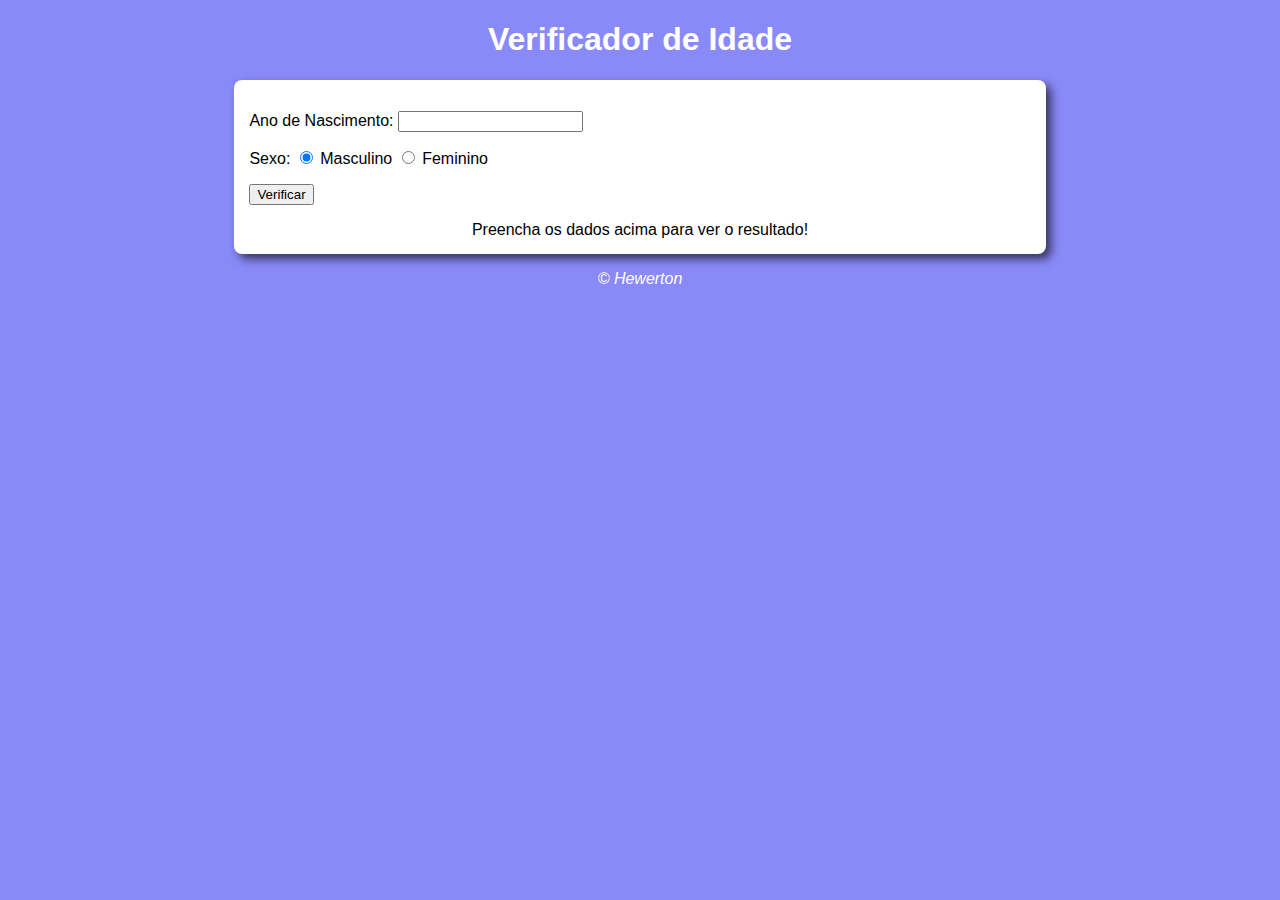
<file: Aula 12/Ex 3 - Verificador de Idades/index.html>
<!DOCTYPE html>
<html lang="pt-BR">
<head>
    <meta charset="UTF-8">
    <meta http-equiv="X-UA-Compatible" content="IE=edge">
    <meta name="viewport" content="width=device-width, initial-scale=1.0">
    <title>Verificador de Idade</title>
    <link rel="stylesheet" href="style.css">
</head>
<body>
    <header>
        <h1>Verificador de Idade</h1>
    </header>
    <section>
        <div>
            <p>
                Ano de Nascimento:
                <input type="number" name="txtano" id="txtano" min="0">
            </p>       
            <p>
                Sexo:
                <input type="radio" name="radsex" id="masc" checked>
                <label for="masc">Masculino</label>
                <input type="radio" name="radsex" id="femi">
                <label for="femi">Feminino</label>
            </p>
            <p>
                <input type="button" value="Verificar" onclick="verificar()">
            </p>
        </div>
        <div id="res">
            Preencha os dados acima para ver o resultado!
        </div>
    </section>
    <footer>
        <p>&copy; Hewerton</p>
    </footer>
</body>
<script src="script.js"></script>
</html>
</file>
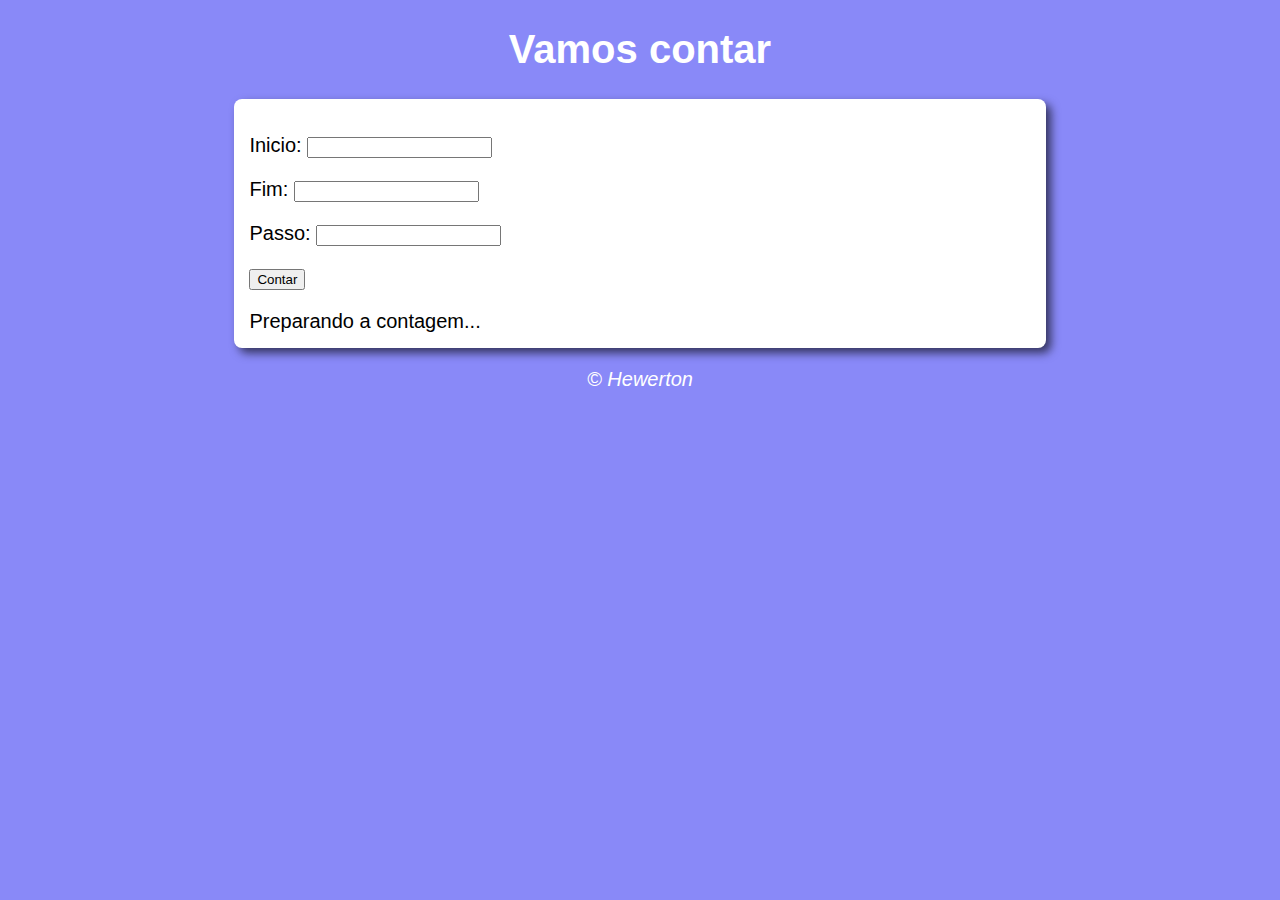
<file: Aula 14/Ex 4 - Contar passos/index.html>
<!DOCTYPE html>
<html lang="pt-BR">
<head>
    <meta charset="UTF-8">
    <meta http-equiv="X-UA-Compatible" content="IE=edge">
    <meta name="viewport" content="width=device-width, initial-scale=1.0">
    <title>Modelo de Exercício</title>
    <link rel="stylesheet" href="style.css">
</head>
<body>
    <header>
        <h1>Vamos contar</h1>
    </header>
    <section>
        <div>
            <p>
                <label for="inicio">Inicio:</label> 
                <input type="number" id="inicio" name="inicio" min="0">
            </p>
            <p>
                <label for="fim">Fim:</label>
                <input type="number" id="fim" name="fim" min="0">
            </p>
            <p>
                <label for="passo">Passo:</label>
                <input type="number" id="passo" name="passo" min="0">
            </p>
            <p>
                <input type="button" value="Contar" onclick="contar()">
            </p>
        </div>
        <div id="resultado">Preparando a contagem...</div>
    </section>
    <footer>
        <p>&copy; Hewerton</p>
    </footer>
</body>
<script src="script.js"></script>
</html>
</file>
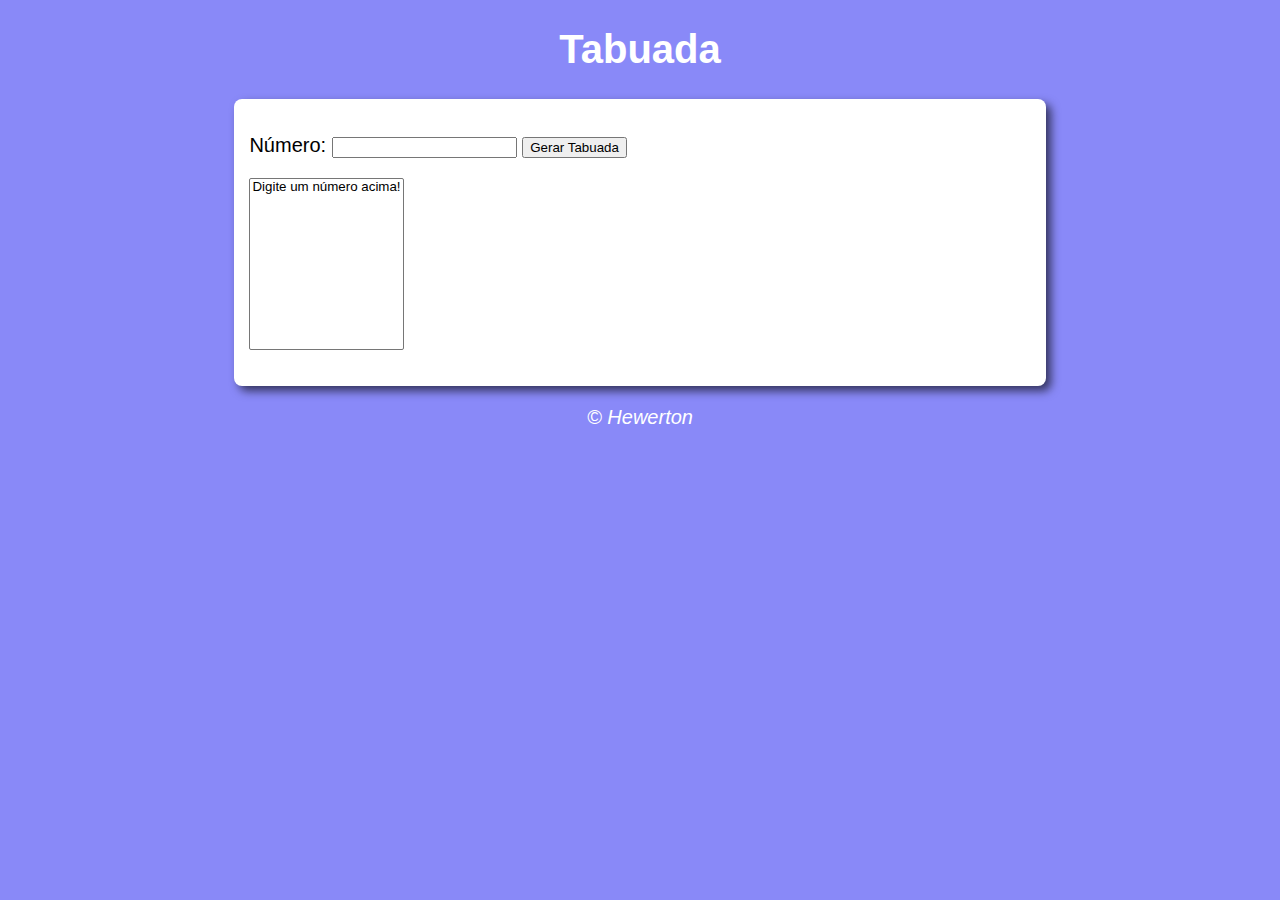
<file: Aula 14/Ex 5 - Tabuada/index.html>
<!DOCTYPE html>
<html lang="pt-BR">
<head>
    <meta charset="UTF-8">
    <meta http-equiv="X-UA-Compatible" content="IE=edge">
    <meta name="viewport" content="width=device-width, initial-scale=1.0">
    <title>Tabuada</title>
    <link rel="stylesheet" href="style.css">
</head>
<body>
    <header>
        <h1>Tabuada</h1>
    </header>
    <section>
        <div>
            <p>Número: 
                <input type="number" name='num' id='txtn'>
                <input type="button" value='Gerar Tabuada' onclick="tabuada()">
            </p>
        </div>
        <div>
            <p>
                <select name="tabuada" id="seltab" size='10px'>
                    <option>Digite um número acima!</option>
                </select>
            </p>
        </div>
    </section>
    <footer>
        <p>&copy; Hewerton</p>
    </footer>
</body>
<script src="script.js"></script>
</html>
</file>
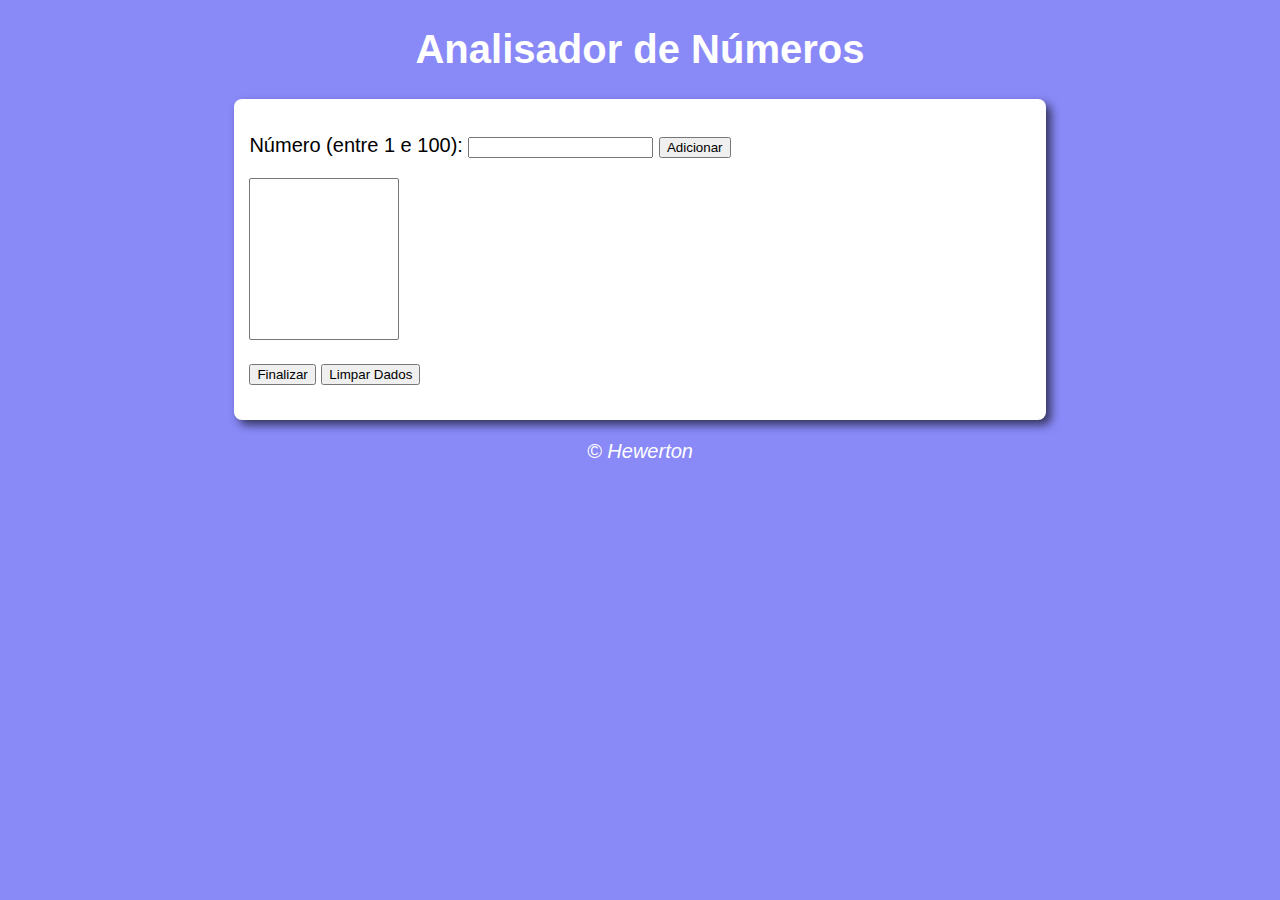
<file: Aula 16/Ex 6 - Analisador de Números/index.html>
<!DOCTYPE html>
<html lang="pt-BR">
<head>
    <meta charset="UTF-8">
    <meta http-equiv="X-UA-Compatible" content="IE=edge">
    <meta name="viewport" content="width=device-width, initial-scale=1.0">
    <title>Analisador de Números</title>
    <link rel="stylesheet" href="style.css">
</head>
<body>
    <header>
        <h1>Analisador de Números</h1>
    </header>
    <section>
        <div>
            <p>
                Número (entre 1 e 100): 
                <input type="numb" name='num' id='inNumero' min='1' max='100'>
                <input type='button' value='Adicionar' onclick='adicionar()'>
            </p>
        </div>
        <div>
            <p>
                <select name="caixa" id="caixaDeNumeros" size="10px" style="width: 150px;"></select>
            </p>
            <p>
                <input type="button" value='Finalizar' onclick='finalizar()'>
                <input type="button" value='Limpar Dados' onclick='limparDados()'>
            </p>
        </div>
        <div id="res"></div>
    </section>
    <footer>
        <p>&copy; Hewerton</p>
    </footer>
</body>
<script src="script.js"></script>
</html>
</file>
<file: Aula 12/Ex 3 - Verificador de Idades/style.css>
body {
    background: rgb(137, 137, 248);
    font: normal 12pt Arial;
}

header {
    color: white;
    text-align: center;
}

section {
    background: white;
    border-radius: 8px;
    padding: 15px;
    width: 61.8%;
    margin: auto;
    box-shadow: 5px 5px 10px rgba(0, 0, 0, 0.618);
}

#res {
    text-align: center;
}

#foto{
    margin-top: 15px;
}

footer {
    color: white;
    text-align: center;
    font-style: italic;
}
</file>
<file: Aula 14/Ex 4 - Contar passos/style.css>
body {
    background: rgb(137, 137, 248);
    font: normal 15pt Arial;
}

header {
    color: white;
    text-align: center;
}

section {
    background: white;
    border-radius: 8px;
    padding: 15px;
    width: 61.8%;
    margin: auto;
    box-shadow: 5px 5px 10px rgba(0, 0, 0, 0.618);
}

footer {
    color: white;
    text-align: center;
    font-style: italic;
}
</file>
<file: Aula 14/Ex 5 - Tabuada/style.css>
body {
    background: rgb(137, 137, 248);
    font: normal 15pt Arial;
}

header {
    color: white;
    text-align: center;
}

section {
    background: white;
    border-radius: 8px;
    padding: 15px;
    width: 61.8%;
    margin: auto;
    box-shadow: 5px 5px 10px rgba(0, 0, 0, 0.618);
}

footer {
    color: white;
    text-align: center;
    font-style: italic;
}
</file>
<file: Aula 16/Ex 6 - Analisador de Números/style.css>
body {
    background: rgb(137, 137, 248);
    font: normal 15pt Arial;
}

header {
    color: white;
    text-align: center;
}

section {
    background: white;
    border-radius: 8px;
    padding: 15px;
    width: 61.8%;
    margin: auto;
    box-shadow: 5px 5px 10px rgba(0, 0, 0, 0.618);
}

footer {
    color: white;
    text-align: center;
    font-style: italic;
}
</file>
